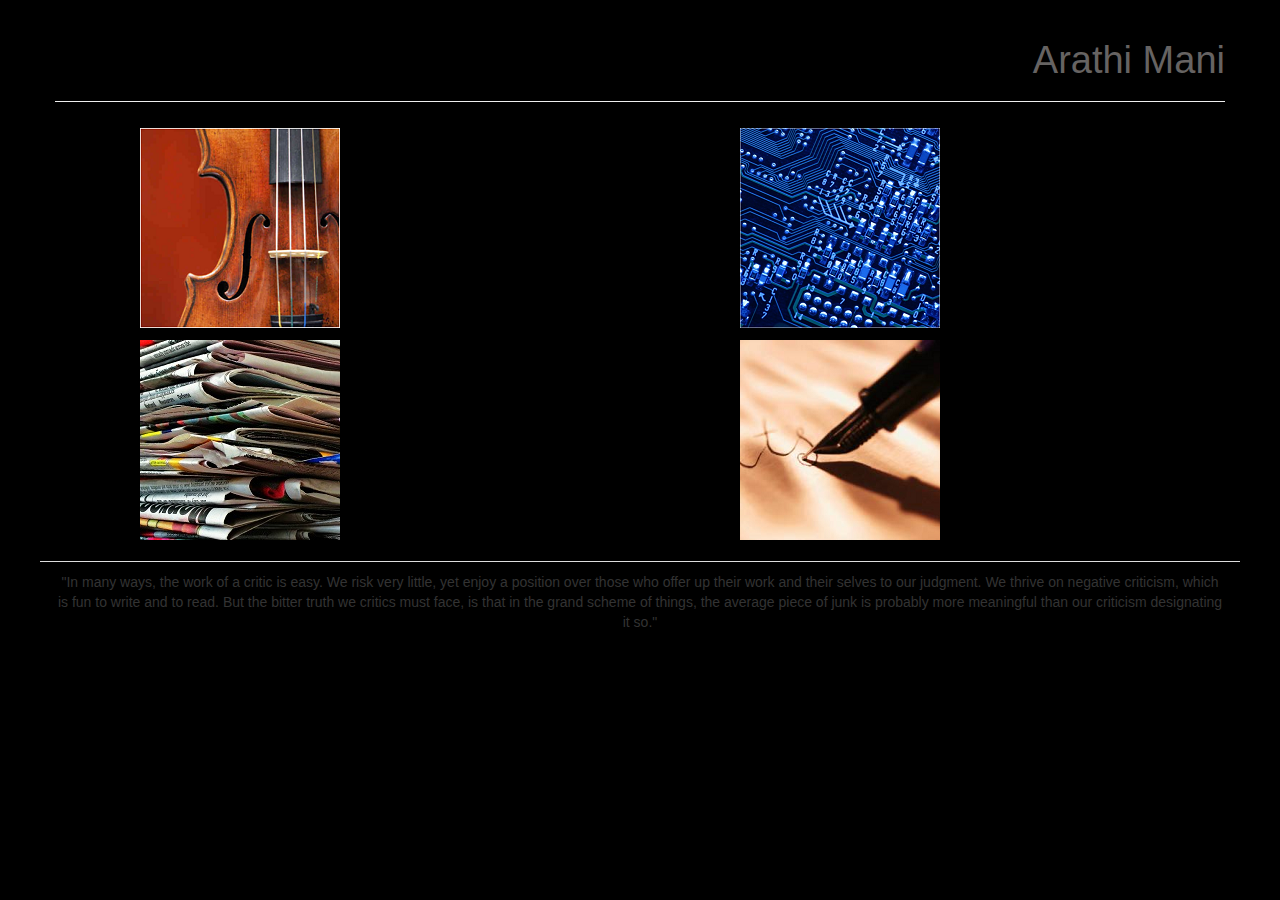
<file: index.html>
<html>
	<head>
        <title>Arathi Mani</title>
		<link rel="shortcut icon" href="images/a.jpg" type="image/x-icon">
		<meta name="viewport" content="width=device-width, initial-scale=1.0">
		<meta name="description" content="Arathi Mani Website">
		<meta name="author" content="Arathi Mani">
        <link href="bootstrap/css/mybootstrap.css.min" rel="stylesheet">
    </head>
	<body>
		<div class="container">
			<div class="page-header text-right">
				<h1><a href="index.html">Arathi Mani</a></h1>
			</div>
			<div class="row text-center">
				<div class="col-4">
					<div class="btn" id="music-btn">
						<img src="images/music.png"
						onmouseover="this.style.opacity=0.6;this.filters.alpha.opacity=60"
						onmouseout="this.style.opacity=1;this.filters.alpha.opacity=100"
						onclick="window.location.href='music.html'">
					</div>
				</div>
				<div class="col-8">
					<div class="btn">
						<img src="images/code.png"
						onmouseover="this.style.opacity=0.6;this.filters.alpha.opacity=60"
						onmouseout="this.style.opacity=1;this.filters.alpha.opacity=100"
						onclick="window.location.href='code.html'">
					</div>
				</div>
			</div>
			<div class="row text-center">
				<div class="col-4">
					<div class="btn">
						<img src="images/press.png"
						onmouseover="this.style.opacity=0.6;this.filters.alpha.opacity=60"
						onmouseout="this.style.opacity=1;this.filters.alpha.opacity=100"
						onclick="window.location.href='press.html'">
					</div>
				</div>
				<div class="col-8">
					<div class="btn">
						<img src="images/contact.png"
						onmouseover="this.style.opacity=0.6;this.filters.alpha.opacity=60"
						onmouseout="this.style.opacity=1;this.filters.alpha.opacity=100"
						onclick="window.location.href='mailto:mani.arathi@gmail.com'">
					</div>
				</div>
			</div>
			<div class="panel-footer text-center">
				&quot;In many ways, the work of a critic is easy. We risk very little, yet enjoy a position over those who offer up their work and their selves to our judgment. We thrive on negative criticism, which is fun to write and to read. But the bitter truth we critics must face, is that in the grand scheme of things, the average piece of junk is probably more meaningful than our criticism designating it so.&quot;
			</div>
		</div>
		<script src="https://ajax.googleapis.com/ajax/libs/jquery/1.8.1/jquery.min.js"></script>
	</body>
</html>
</file>
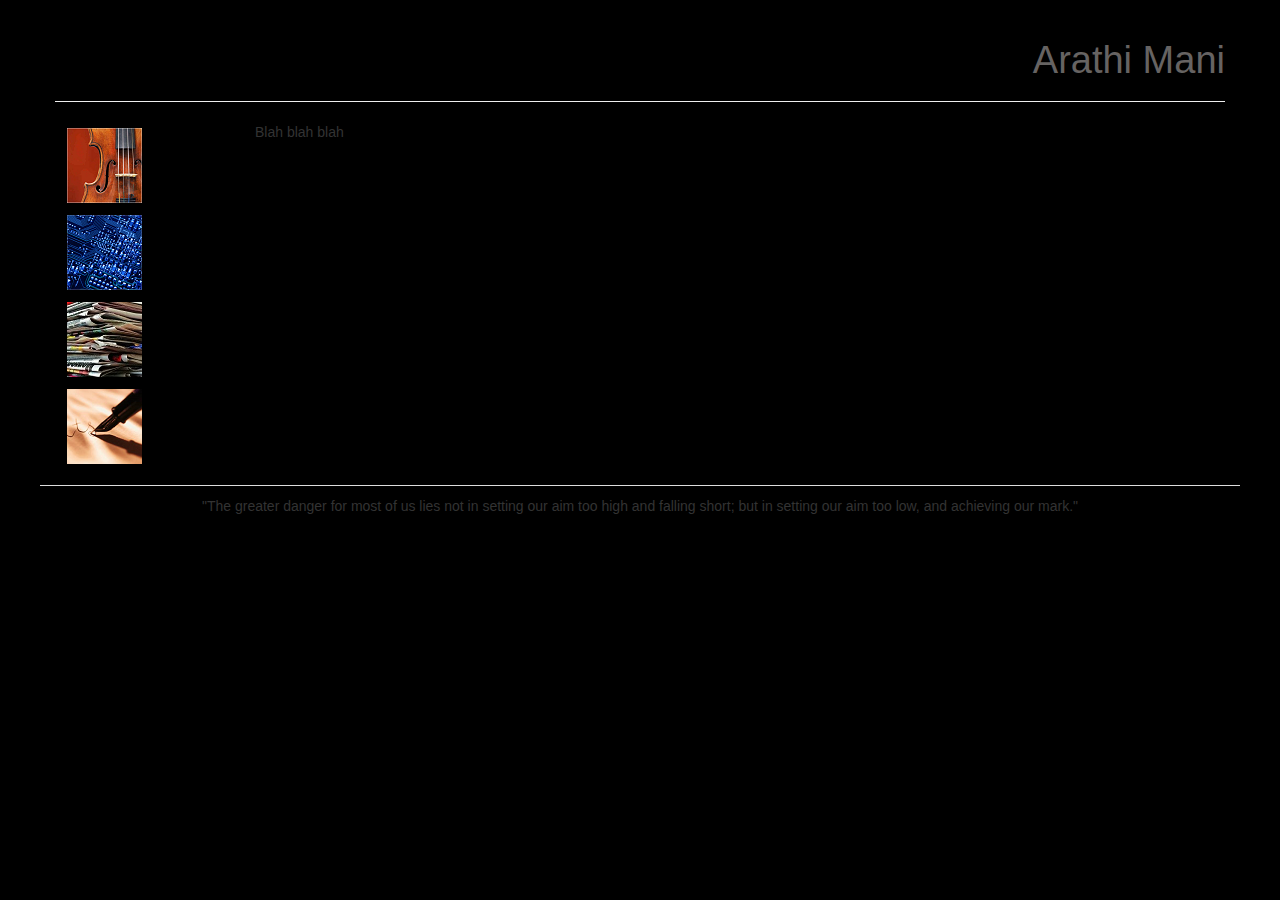
<file: code.html>
<html>
	<head>
        <title>Arathi Mani</title>
		<meta name="viewport" content="width=device-width, initial-scale=1.0">
		<meta name="description" content="Arathi Mani Website">
		<meta name="author" content="Arathi Mani">
        <link href="bootstrap/css/bootstrap.css" rel="stylesheet">
    </head>
	<body>
		<div class="container">
			<div class="page-header text-right">
				<h1><a href="index.html">Arathi Mani</a></h1>
			</div>
			<div class="row">
				<div class="col-2">
					<div class="btn">
						<img src="images/music-sm.png"
						onmouseover="this.style.opacity=0.6;this.filters.alpha.opacity=60"
						onmouseout="this.style.opacity=1;this.filters.alpha.opacity=100"
						onclick="window.location.href='music.html'">
					</div></br>
					<div class="btn">
						<img src="images/code-sm.png"
						onmouseover="this.style.opacity=0.6;this.filters.alpha.opacity=60"
						onmouseout="this.style.opacity=1;this.filters.alpha.opacity=100"
						onclick="window.location.href='code.html'">
					</div></br>
					<div class="btn">
						<img src="images/press-sm.jpg"
						onmouseover="this.style.opacity=0.6;this.filters.alpha.opacity=60"
						onmouseout="this.style.opacity=1;this.filters.alpha.opacity=100"
						onclick="window.location.href='press.html'">
					</div></br>
					<div class="btn">
						<img src="images/contact-sm.png"
						onmouseover="this.style.opacity=0.6;this.filters.alpha.opacity=60"
						onmouseout="this.style.opacity=1;this.filters.alpha.opacity=100"
						onclick="window.location.href='mailto:mani.arathi@gmail.com'">
					</div>
				</div>
				<div class="col-10">
				Blah blah blah
				</div>
			</div>
			<div class="panel-footer text-center">
				&quot;The greater danger for most of us lies not in setting our aim too high and falling short; but in setting our aim too low, and achieving our mark.&quot;
			</div>
		</div>
	</body>
</html>
</file>
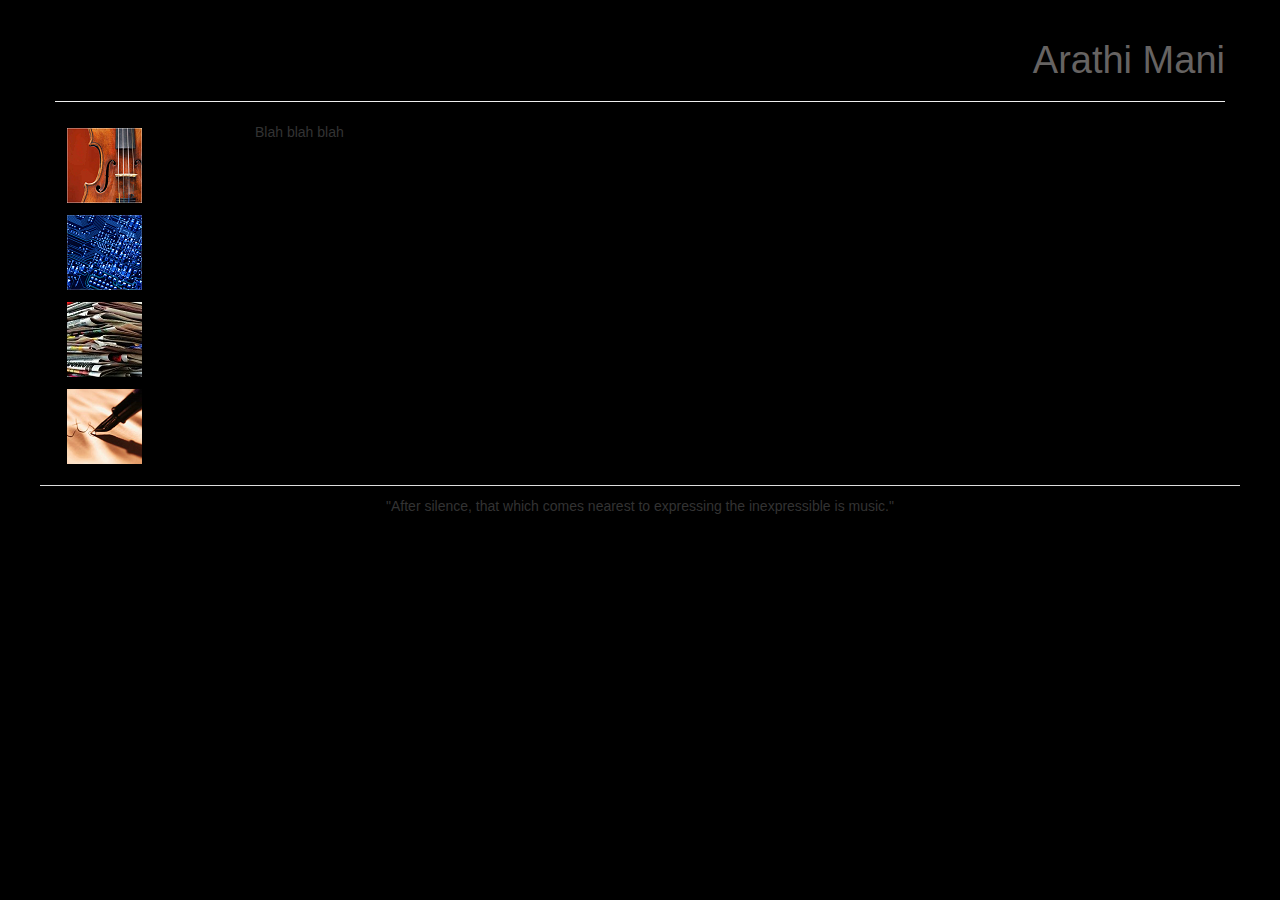
<file: music.html>
<html>
	<head>
        <title>Arathi Mani</title>
		<meta name="viewport" content="width=device-width, initial-scale=1.0">
		<meta name="description" content="Arathi Mani Website">
		<meta name="author" content="Arathi Mani">
        <link href="bootstrap/css/bootstrap.css" rel="stylesheet">
    </head>
	<body>
		<div class="container">
			<div class="page-header text-right">
				<h1><a href="index.html">Arathi Mani</a></h1>
			</div>
			<div class="row">
				<div class="col-2">
					<div class="btn">
						<img src="images/music-sm.png"
						onmouseover="this.style.opacity=0.6;this.filters.alpha.opacity=60"
						onmouseout="this.style.opacity=1;this.filters.alpha.opacity=100"
						onclick="window.location.href='music.html'">
					</div></br>
					<div class="btn">
						<img src="images/code-sm.png"
						onmouseover="this.style.opacity=0.6;this.filters.alpha.opacity=60"
						onmouseout="this.style.opacity=1;this.filters.alpha.opacity=100"
						onclick="window.location.href='code.html'">
					</div></br>
					<div class="btn">
						<img src="images/press-sm.jpg"
						onmouseover="this.style.opacity=0.6;this.filters.alpha.opacity=60"
						onmouseout="this.style.opacity=1;this.filters.alpha.opacity=100"
						onclick="window.location.href='press.html'">
					</div></br>
					<div class="btn">
						<img src="images/contact-sm.png"
						onmouseover="this.style.opacity=0.6;this.filters.alpha.opacity=60"
						onmouseout="this.style.opacity=1;this.filters.alpha.opacity=100"
						onclick="window.location.href='mailto:mani.arathi@gmail.com'">
					</div>
				</div>
				<div class="col-10">
				Blah blah blah
				</div>
			</div>
			<div class="panel-footer text-center">
				&quot;After silence, that which comes nearest to expressing the inexpressible is music.&quot;
			</div>
		</div>
	</body>
</html>
</file>
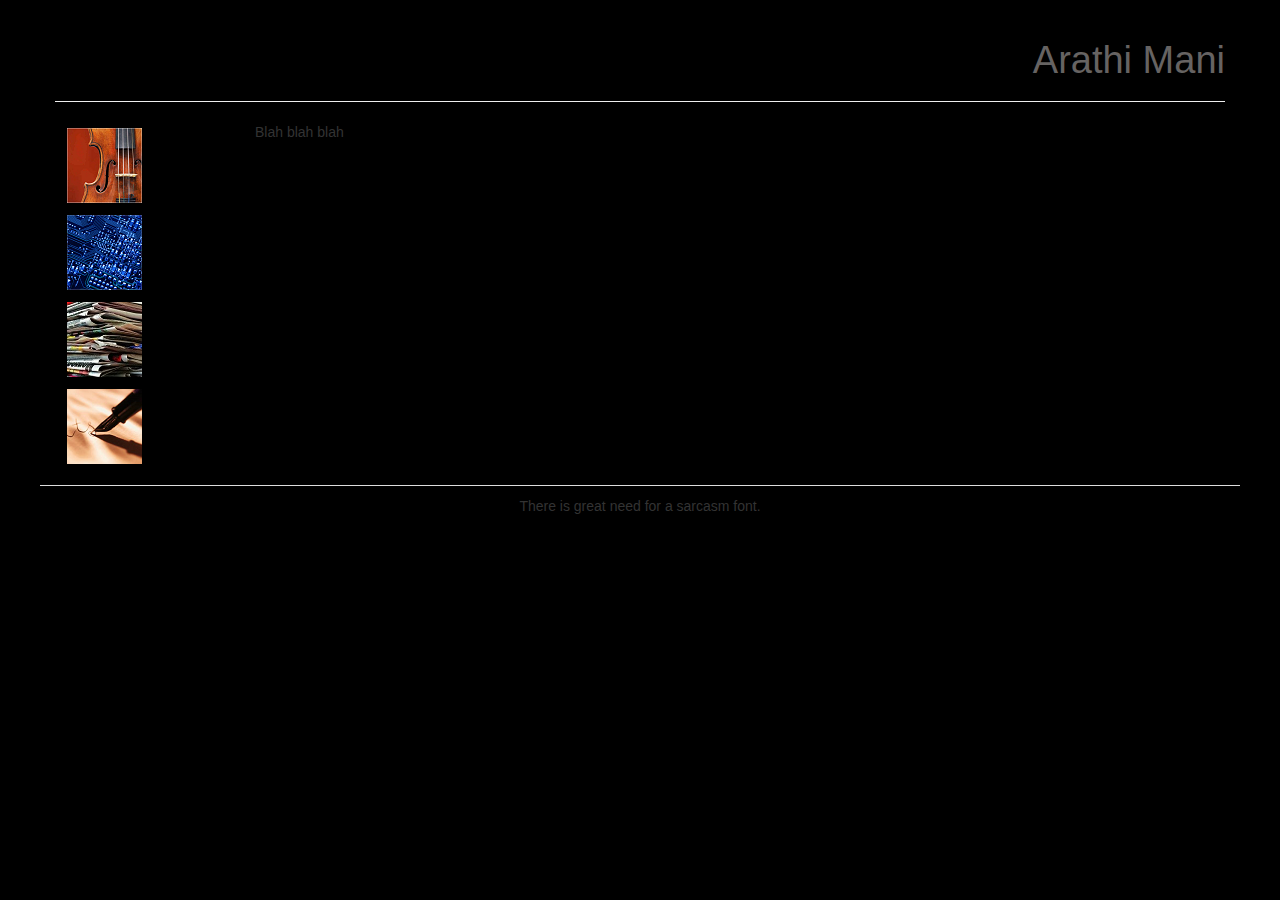
<file: press.html>
<html>
	<head>
        <title>Arathi Mani</title>
		<meta name="viewport" content="width=device-width, initial-scale=1.0">
		<meta name="description" content="Arathi Mani Website">
		<meta name="author" content="Arathi Mani">
        <link href="bootstrap/css/bootstrap.css" rel="stylesheet">
    </head>
	<body>
		<div class="container">
			<div class="page-header text-right">
				<h1><a href="index.html">Arathi Mani</a></h1>
			</div>
			<div class="row">
				<div class="col-2">
					<div class="btn">
						<img src="images/music-sm.png"
						onmouseover="this.style.opacity=0.6;this.filters.alpha.opacity=60"
						onmouseout="this.style.opacity=1;this.filters.alpha.opacity=100"
						onclick="window.location.href='music.html'">
					</div></br>
					<div class="btn">
						<img src="images/code-sm.png"
						onmouseover="this.style.opacity=0.6;this.filters.alpha.opacity=60"
						onmouseout="this.style.opacity=1;this.filters.alpha.opacity=100"
						onclick="window.location.href='code.html'">
					</div></br>
					<div class="btn">
						<img src="images/press-sm.jpg"
						onmouseover="this.style.opacity=0.6;this.filters.alpha.opacity=60"
						onmouseout="this.style.opacity=1;this.filters.alpha.opacity=100"
						onclick="window.location.href='press.html'">
					</div></br>
					<div class="btn">
						<img src="images/contact-sm.png"
						onmouseover="this.style.opacity=0.6;this.filters.alpha.opacity=60"
						onmouseout="this.style.opacity=1;this.filters.alpha.opacity=100"
						onclick="window.location.href='mailto:mani.arathi@gmail.com'">
					</div>
				</div>
				<div class="col-10">
				Blah blah blah
				</div>
			</div>
			<div class="panel-footer text-center">
				There is great need for a sarcasm font.
			</div>
		</div>
	</body>
</html>
</file>
